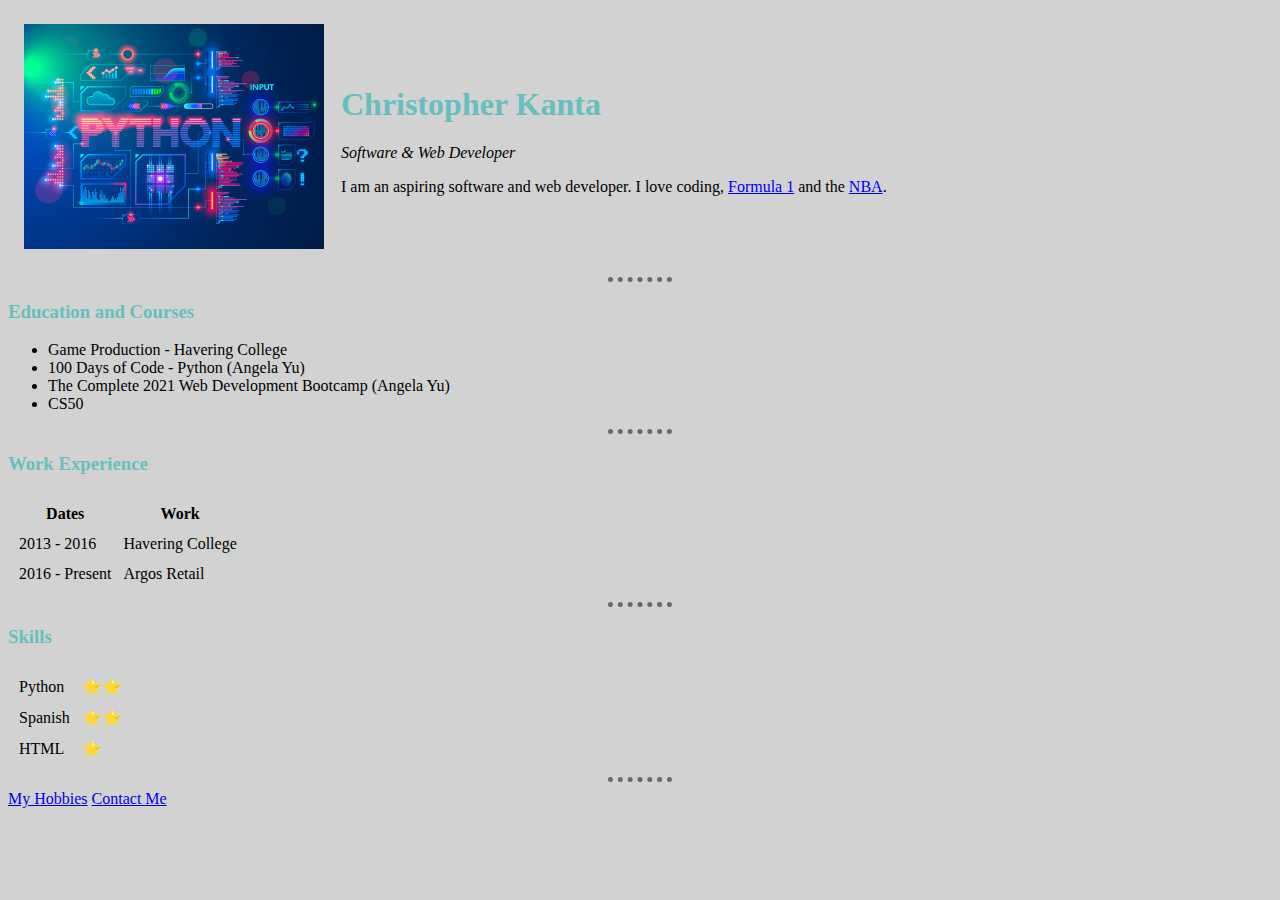
<file: index.html>
<!DOCTYPE html>
<html lang="en">

    <head>
        <meta charset="utf-8">
        <title>Christopher's Personal Site</title>
        <link rel="stylesheet" href="css/styles.css">


    </head>

    <body>
        <table cellspacing="15">
            <tr>
                <td><img src="python.jpg" width="300" alt="Python fancy graphic"></td>


                <td><h1>Christopher Kanta</h1>
                <p><em>Software & Web Developer</em></p>
                <p>I am an aspiring software and web developer. I love coding, <a href="https://www.formula1.com/">Formula 1</a> and the <a href="https://www.nba.com/news">NBA</a>.</p></td>
            </tr>
        </table>
        
        <hr>
        <h3>Education and Courses</h3>
        <ul>
            <li>Game Production - Havering College</li>
            <li>100 Days of Code - Python (Angela Yu)</li>
            <li>The Complete 2021 Web Development Bootcamp (Angela Yu)</li>
            <li>CS50</li>
        </ul>
        <hr>
        <h3>Work Experience</h3>
        <table cellspacing="10">
            <thead>
                <tr>
                    <th>Dates</th>
                    <th>Work</th>
                </tr>
            </thead>
            <tbody>
                <tr>
                    <td>2013 - 2016</td>
                    <td>Havering College</td>
                </tr>
                <tr>
                    <td>2016 - Present</td>
                    <td>Argos Retail</td>
                </tr>
            </tbody>
        </table>
        <hr>
        <h3> Skills </h3>
        <table cellspacing="10">
            <tr>
                <td>Python</td>
                <td>⭐⭐</td>
            </tr>
            <tr>
                <td>Spanish</td>
                <td> ⭐⭐</td>
            </tr>
                <td>HTML</td>
                <td>⭐</td>
            </tr>
        </table>
        
        <hr>

        <a href="hobbies.html">My Hobbies</a>
        <a href ="contact.html">Contact Me</a>
    </body>

</html
</file>
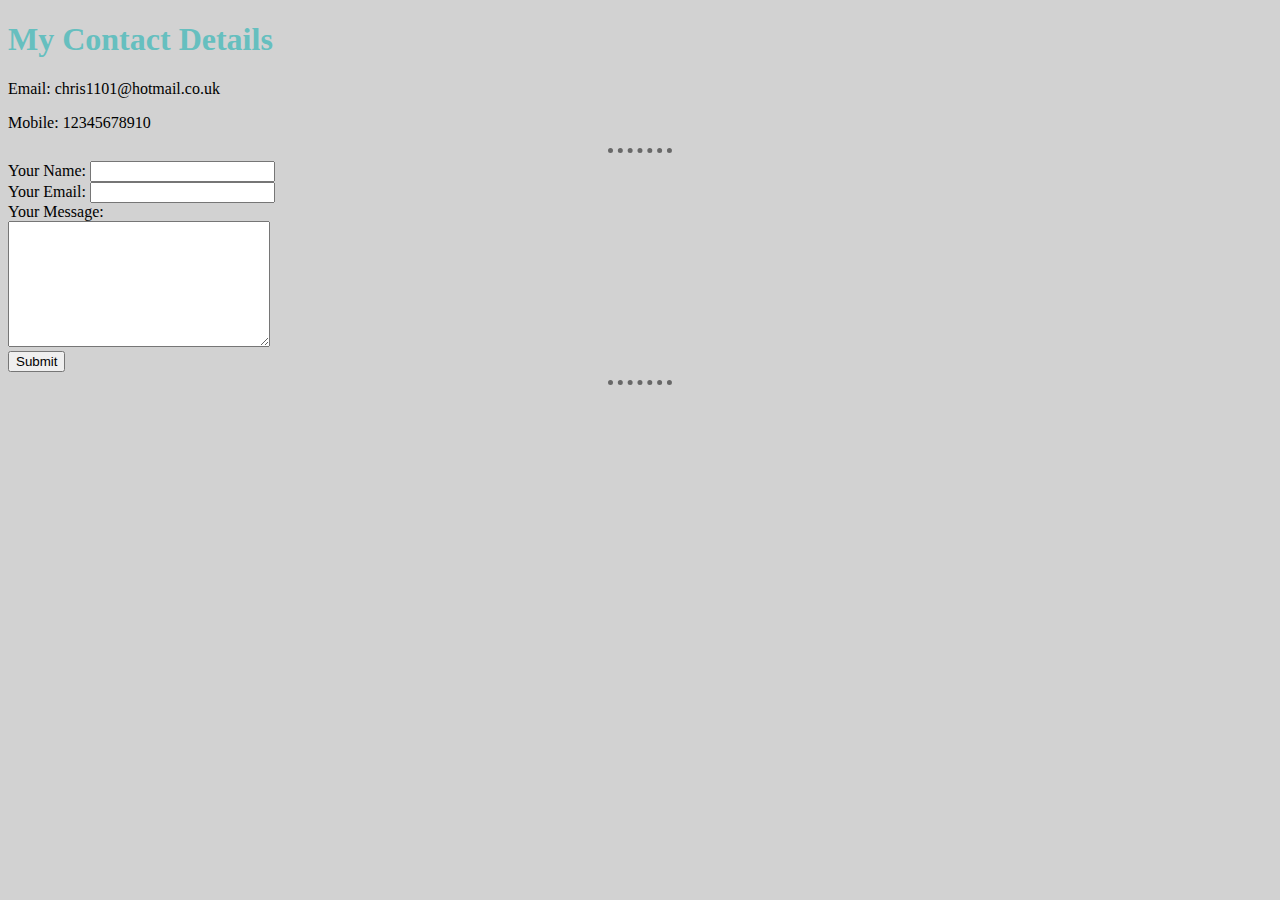
<file: contact.html>
<!DOCTYPE html>
<html>
<head>
    <meta charset='utf-8'>
    <meta http-equiv='X-UA-Compatible' content='IE=edge'>
    <title>Contact Me</title>
    <link rel="stylesheet" href="css/styles.css">
</head>
<body>
    <h1> My Contact Details</h1>
    <p>Email: chris1101@hotmail.co.uk</p>
    <p>Mobile: 12345678910</p>

    <hr>
    <form action="mailto:chris1101@hotmail.co.uk" method="post" enctype="text/plain">
        <label>Your Name:</label>
        <input type="text" name="Your name" value=""><br>
        <label>Your Email:</label>
        <input type="email" name="Your email" value=""><br>
        <label>Your Message:</label><br>
        <textarea name="name" rows="8" cols="30"></textarea><br>
        <input type="submit">
        <hr>
    </form>
</body>
</html>
</file>
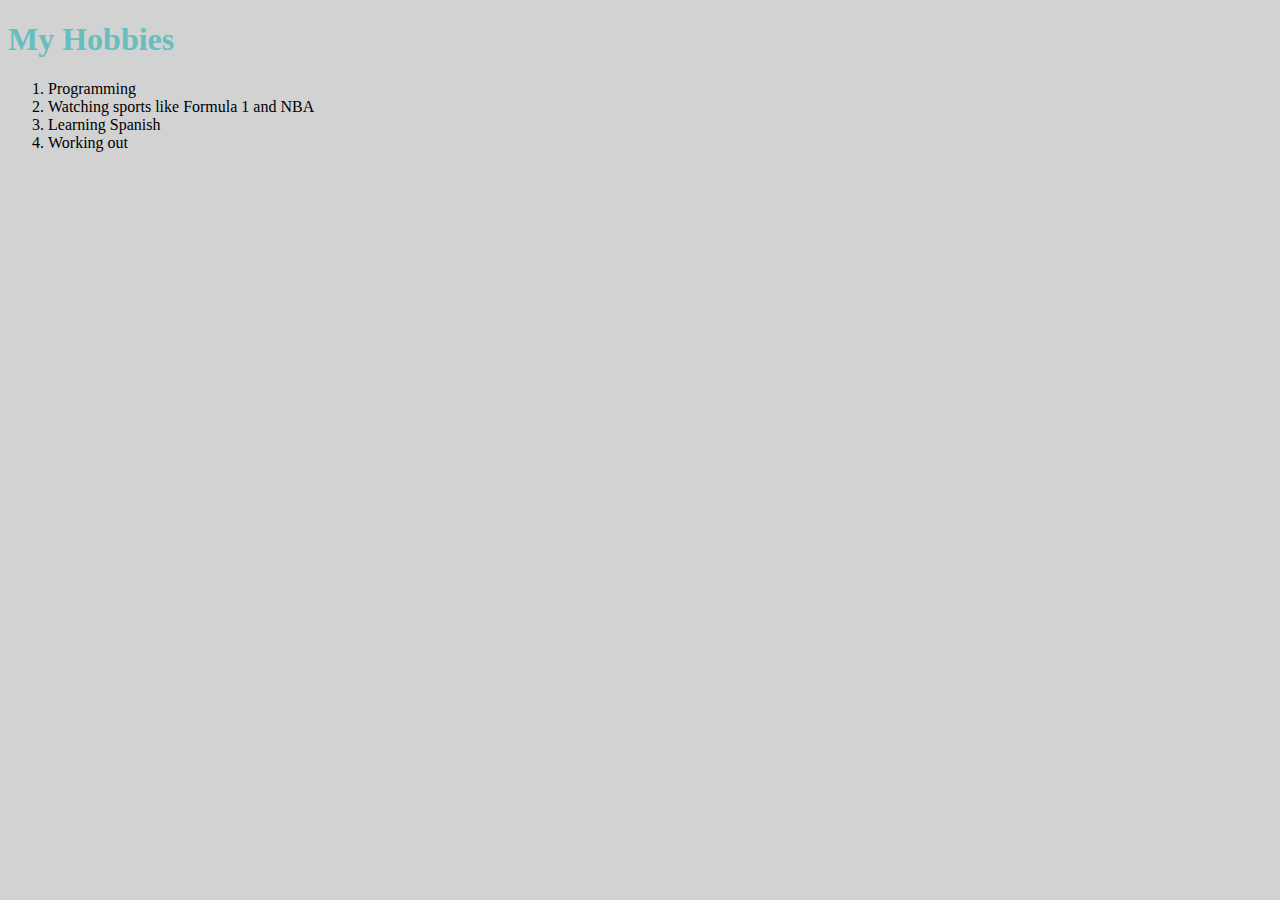
<file: hobbies.html>
<!DOCTYPE html>
<html>
    <head>
        <title>My Hobbies</title>
        <h1>My Hobbies</h1>
        <link rel="stylesheet" href="css/styles.css">
    </head>
    <body>
        <ol>
            <li>Programming</li>
            <li>Watching sports like Formula 1 and NBA</li>
            <li>Learning Spanish</li>
            <li>Working out</li>
        </ol>
    </body>
</html>
</file>
<file: css/styles.css>
body {
    background-color: #cececee8;
}

hr {
    border-style:dotted none none;
    border-width: 5px;
    width: 5%;
    border-color: #686868;
}

h1 {
    color: #66BFBF;
}

h3 {
    color: #66BFBF;
}
</file>
